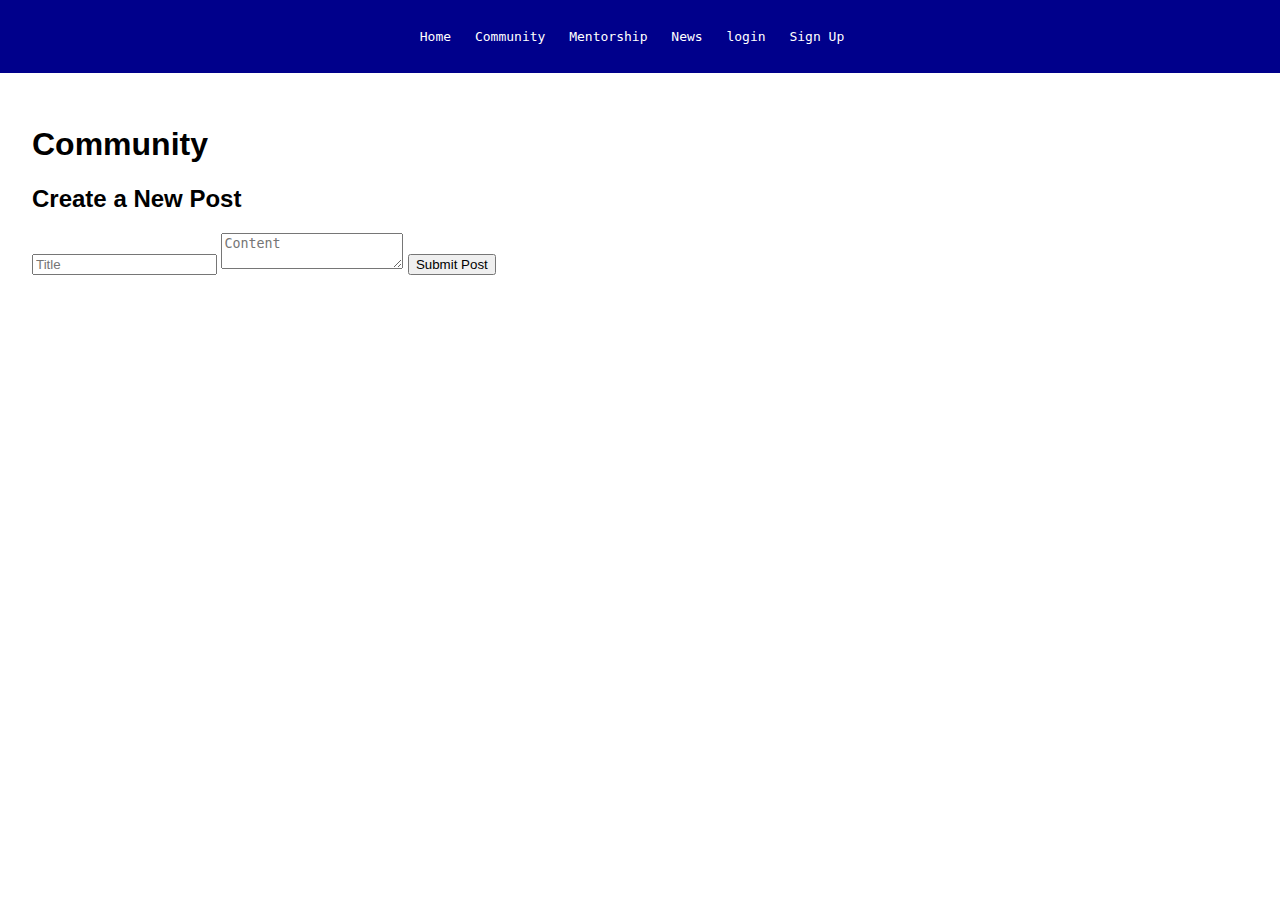
<file: community.html>
<!DOCTYPE html>
<html lang = "en">
<head>
	<meta charset="UTF-8">
	<meta name="viewport" content="width = device-width, initial-scale = 1.0">
	<title>Lumin8 Community Hub</title>
	<link rel="stylesheet" href="styles.css">
</head>
<body>
	<header>
		<nav>
			<ul>
				<li><a href="index.html">Home</a></li>
				<li><a href="community.html">Community</a></li>
				<li><a href="mentorship.html">Mentorship</a></li>
				<li><a href = "news.html">News</a></li>
				<li><a href="login.html">login</a></li>
				<li><a href="signup.html">Sign Up</a></li>
			</ul>
		</nav>
	</header>

	<main>
		<h1>Community</h1>
		<div id = "post-form">
			<h2>Create a New Post </h2>
			<form id = "new-post-form">
				<input type = "text" id = "post-title" placeholder = "Title" required>
				<textarea id = "post-content" placeholder = "Content" required></textarea>
				<button type = "submit"> Submit Post</button>
			</form>
		</div>
		<div id = "posts-container"></div>
	</main>
	<script>
		  //Import the functions you need from the SDKs you need
		  import { initializeApp } from "https://www.gstatic.com/firebasejs/11.0.1/firebase-app.js";
		  // TODO: Add SDKs for Firebase products that you want to use
		  // https://firebase.google.com/docs/web/setup#available-libraries

		  // Your web app's Firebase configuration
		  const firebaseConfig = {
		    apiKey: "AIzaSyB66R655XExyZfO8xnBbxD5wTRz6ygj2f0",
		    authDomain: "loginsystem-41999.firebaseapp.com",
		    projectId: "loginsystem-41999",
		    storageBucket: "loginsystem-41999.firebasestorage.app",
		    messagingSenderId: "956176613281",
		    appId: "1:956176613281:web:d61b28befc8a6943d315e0"
		  };

		  const app = initializeApp(firebaseConfig);

		  import(getAuth, createUserWithEmailAndPassword) from "https://www.gstatic.com/firebasejs/11.0.1/firebase-app.js";
		  document.getElemntbyId('signupButton').addEventListener('click', (event)=>{
		  	event.preventDefault()
		  	const auth = getAuth()
		  	const email = document.getElemntbyId('email').value
		  	const password = document.getElemntbyId('password').value
		  	createUserWithEmailAndPassword(auth, email, password)
		  		.then((userCredential) => {
		  			const user = userCredential.user;
		  		})
		  		.catch((error) => {
		  			const errorCode = error.code;
		  			const errorMessage = error.message;
		  		});
		  	})

	<footer>
		<p>&copy; 2024 Lumin8 Community Hub. All rights researved.</p>
	</footer>
	<script src = "script.js"></script>
</body>
</html>
</file>
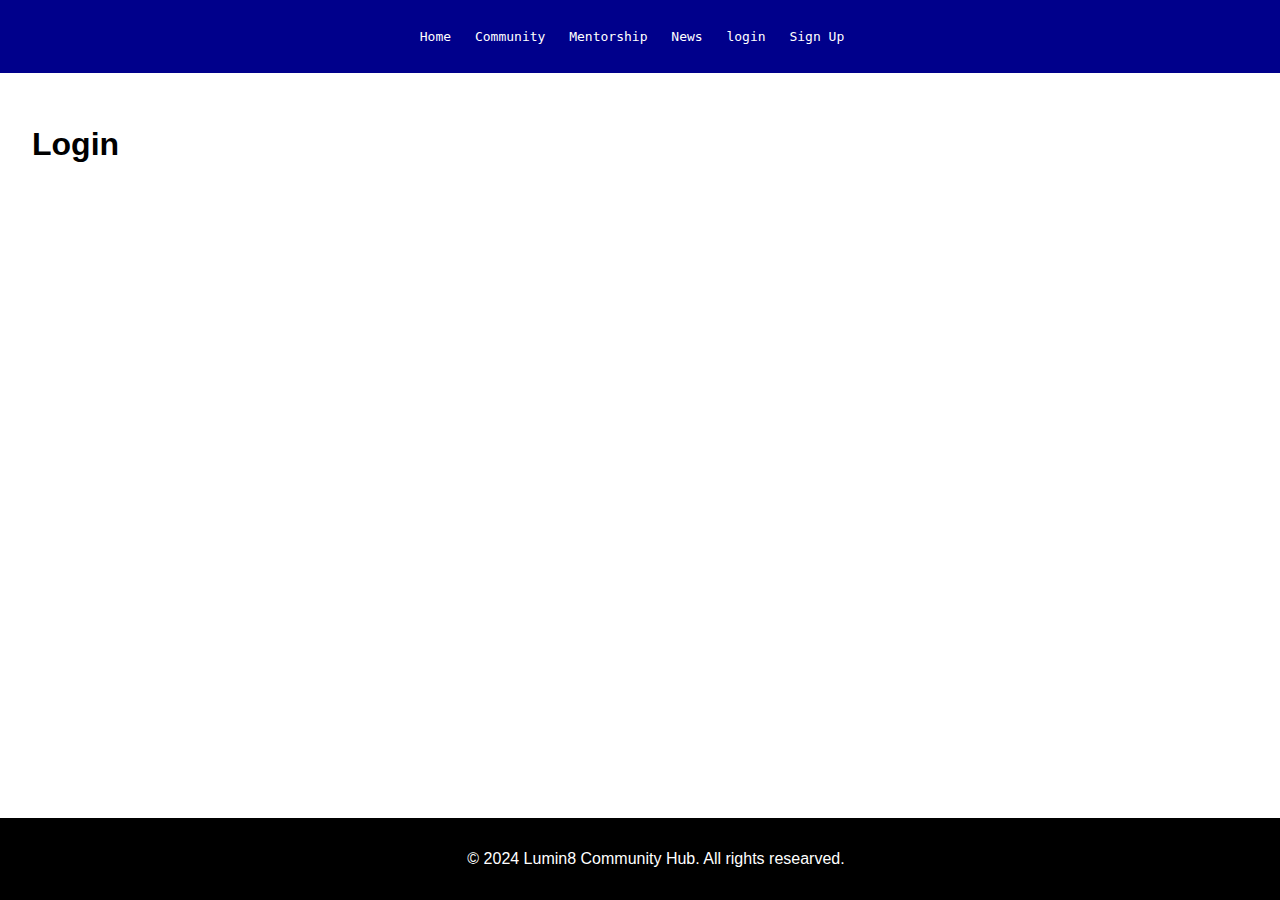
<file: login.html>
<!DOCTYPE html>
<html lang = "en">
<head>
	<meta charset="UTF-8">
	<meta name="viewport" content="width = device-width, initial-scale = 1.0">
	<title>Lumin8 Community Hub</title>
	<link rel="stylesheet" href="styles.css">
</head>
<body>
	<header>
		<nav>
			<ul>
				<li><a href="index.html">Home</a></li>
				<li><a href="community.html">Community</a></li>
				<li><a href="mentorship.html">Mentorship</a></li>
				<li><a href = "news.html">News</a></li>
				<li><a href="login.html">login</a></li>
				<li><a href="signup.html">Sign Up</a></li>
			</ul>
		</nav>
	</header>

	<main>
		<h1>Login</h1>
	</main>

	<footer>
		<p>&copy; 2024 Lumin8 Community Hub. All rights researved.</p>
	</footer>
	<script src = "script.js"></script>
</body>
</html>
</file>
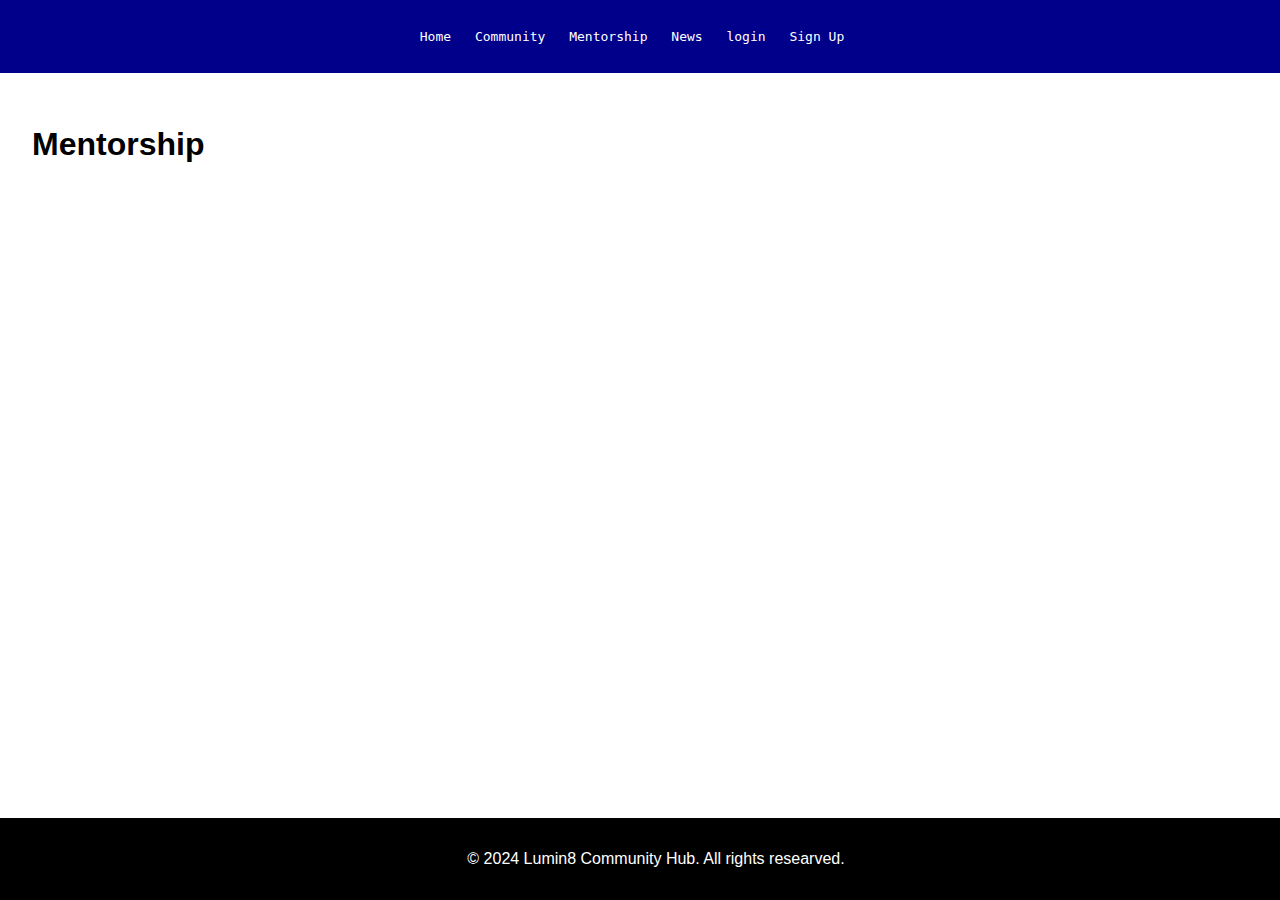
<file: mentorship.html>
<!DOCTYPE html>
<html lang = "en">
<head>
	<meta charset="UTF-8">
	<meta name="viewport" content="width = device-width, initial-scale = 1.0">
	<title>Lumin8 Community Hub</title>
	<link rel="stylesheet" href="styles.css">
</head>
<body>
	<header>
		<nav>
			<ul>
				<li><a href="index.html">Home</a></li>
				<li><a href="community.html">Community</a></li>
				<li><a href="mentorship.html">Mentorship</a></li>
				<li><a href = "news.html">News</a></li>
				<li><a href="login.html">login</a></li>
				<li><a href="signup.html">Sign Up</a></li>
			</ul>
		</nav>
	</header>

	<main>
		<h1>Mentorship</h1>
	</main>

	<footer>
		<p>&copy; 2024 Lumin8 Community Hub. All rights researved.</p>
	</footer>
	<script src = "script.js"></script>
</body>
</html>
</file>
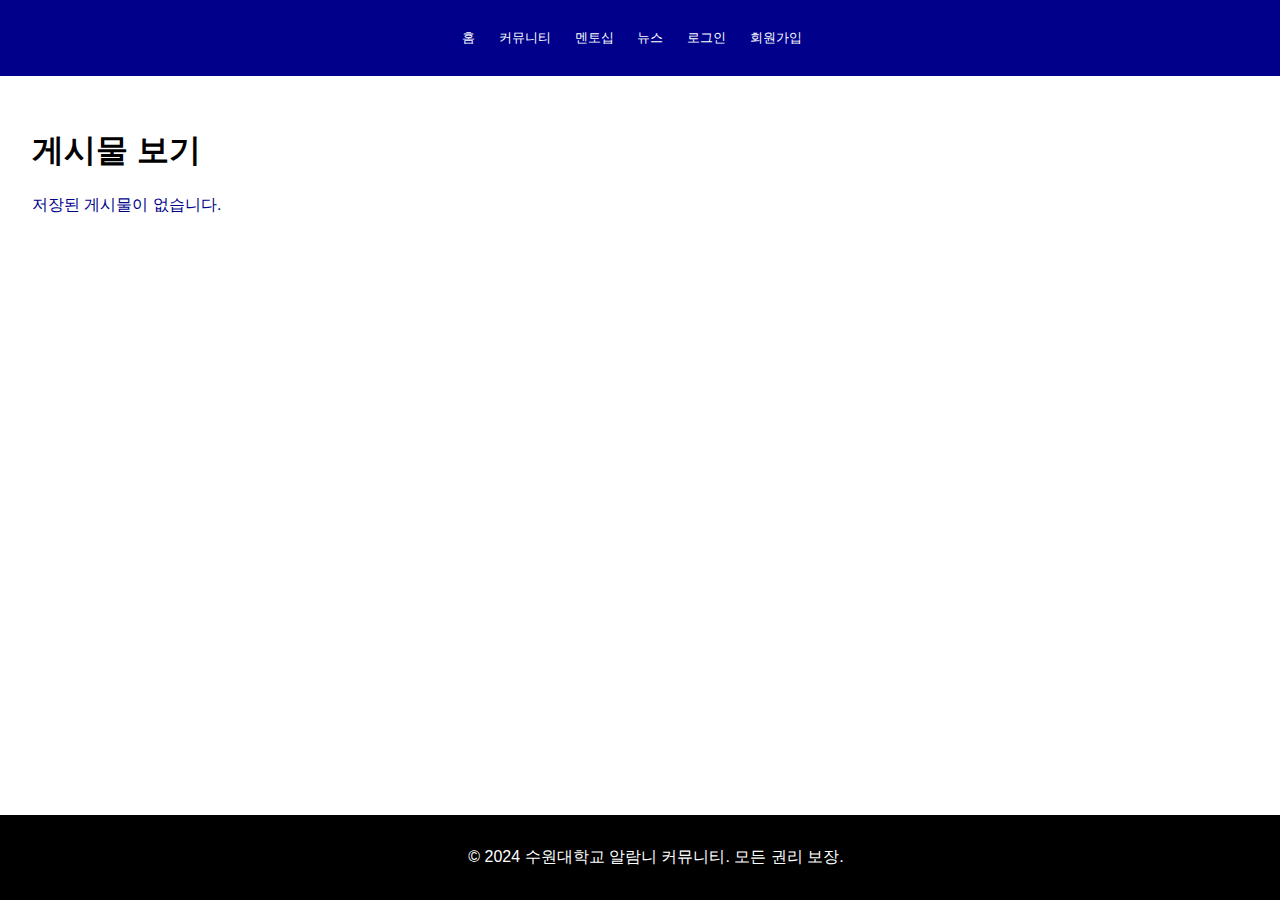
<file: viewposts.html>
<!DOCTYPE html>
<html lang="ko">
<head>
    <meta charset="UTF-8">
    <meta name="viewport" content="width=device-width, initial-scale=1.0">
    <title>게시물 보기</title>
    <link rel="stylesheet" href="styles.css">
    <link href="https://fonts.googleapis.com/css2?family=Noto+Sans+KR&display=swap" rel="stylesheet">
</head>
<body>
    <header>
        <nav>
            <ul>
                <li><a href="index.html">홈</a></li>
                <li><a href="community.html">커뮤니티</a></li>
                <li><a href="mentorship.html">멘토십</a></li>
                <li><a href="news.html">뉴스</a></li>
                <li><a href="login.html">로그인</a></li>
                <li><a href="signup.html">회원가입</a></li>
            </ul>
        </nav>
    </header>

    <main>
        <h1>게시물 보기</h1>
        <div id="post-display"></div>
    </main>

    <footer>
        <p>&copy; 2024 수원대학교 알람니 커뮤니티. 모든 권리 보장.</p>
    </footer>

    <script>
        const post = JSON.parse(localStorage.getItem("latestPost"));

        const container = document.getElementById("post-display");

        if (post) {
            container.innerHTML = `
                <div style="max-width: 600px; margin: 2rem auto; background: white; padding: 2rem; border-radius: 10px; box-shadow: 0 4px 12px rgba(0,0,0,0.1);">
                    <h2>${post.title}</h2>
                    <p>${post.content}</p>
                    <small>${new Date(post.timestamp).toLocaleString()}</small>
                </div>
            `;
        } else {
            container.innerHTML = "<p>저장된 게시물이 없습니다.</p>";
        }
    </script>
</body>
</html>
</file>
<file: styles.css>
body{
	font-family: sans-serif;
	line-heit: 1.6;
	margin: 0;
	padding: 0;
}

header{
	font-family: monospace;
	text-align: center;
	background-color: darkblue;
	color: #fff;
	padding: 1rem;
}

nav ul{
	list-style-type: none;
	padding: 0;
}

nav ul li{
	display: inline;
	margin-right: 1rem;
}

nav ul li a{
	color: #fff;
	text-decoration: none;
}

main{
	font-family: sans-serif;
	padding: 2rem;
}

index main h1{
	font-family: fantasy;
	padding-bottom: 0rem;
}

main p{
	color: darkblue;
}

footer{
	background-color: black;
	color: #fff;
	text-align: center;
	padding: 1rem;
	position: fixed;
	bottom: 0;
	width: 100%;
}

#news-container {
	margin-top: 2rem;
	margin-bottom: 2rem;
}

.news-item {
	border: 1px solid #ccc;
	padding: 1rem;
	margin-bottom: 1rem;
}

img{
	align-content: center;
}
</file>
